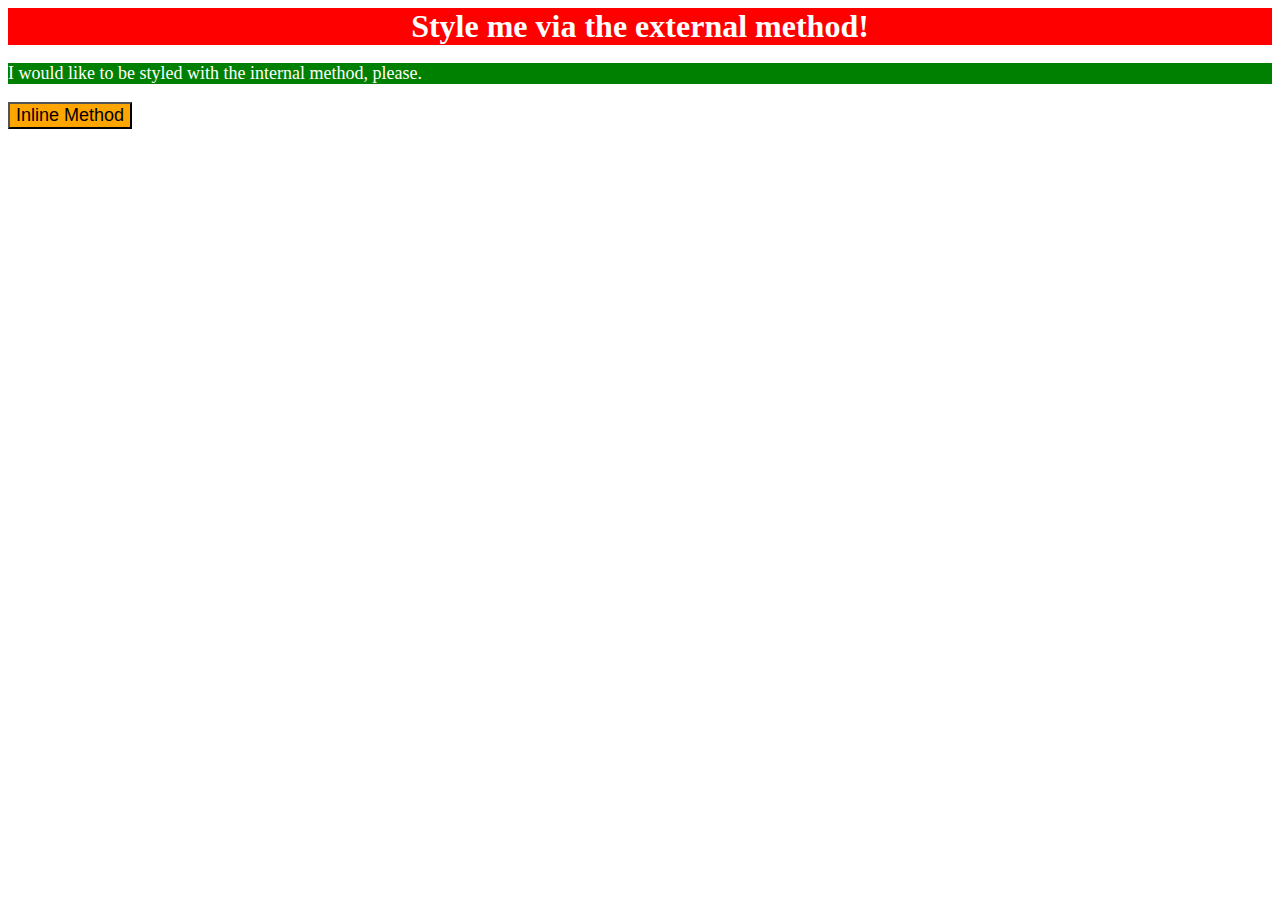
<file: foundations/01-css-methods/index.html>
<!DOCTYPE html>
<html lang="en">
  <head>
    <style>
      p{
        background-color: green;
        color: white;
        font-size: 18px;
      }
    </style>
    <link rel="stylesheet"href="style.css"/>
    <meta charset="UTF-8">
    <meta http-equiv="X-UA-Compatible" content="IE=edge">
    <meta name="viewport" content="width=device-width, initial-scale=1.0">
    <title>Methods for Adding CSS</title>
  </head>
  <body>
    <div>Style me via the external method!</div>
    <p>I would like to be styled with the internal method, please.</p>
    <button style="background-color: orange; font-size: 18px;">Inline Method</button>
  </body>
</html>
</file>
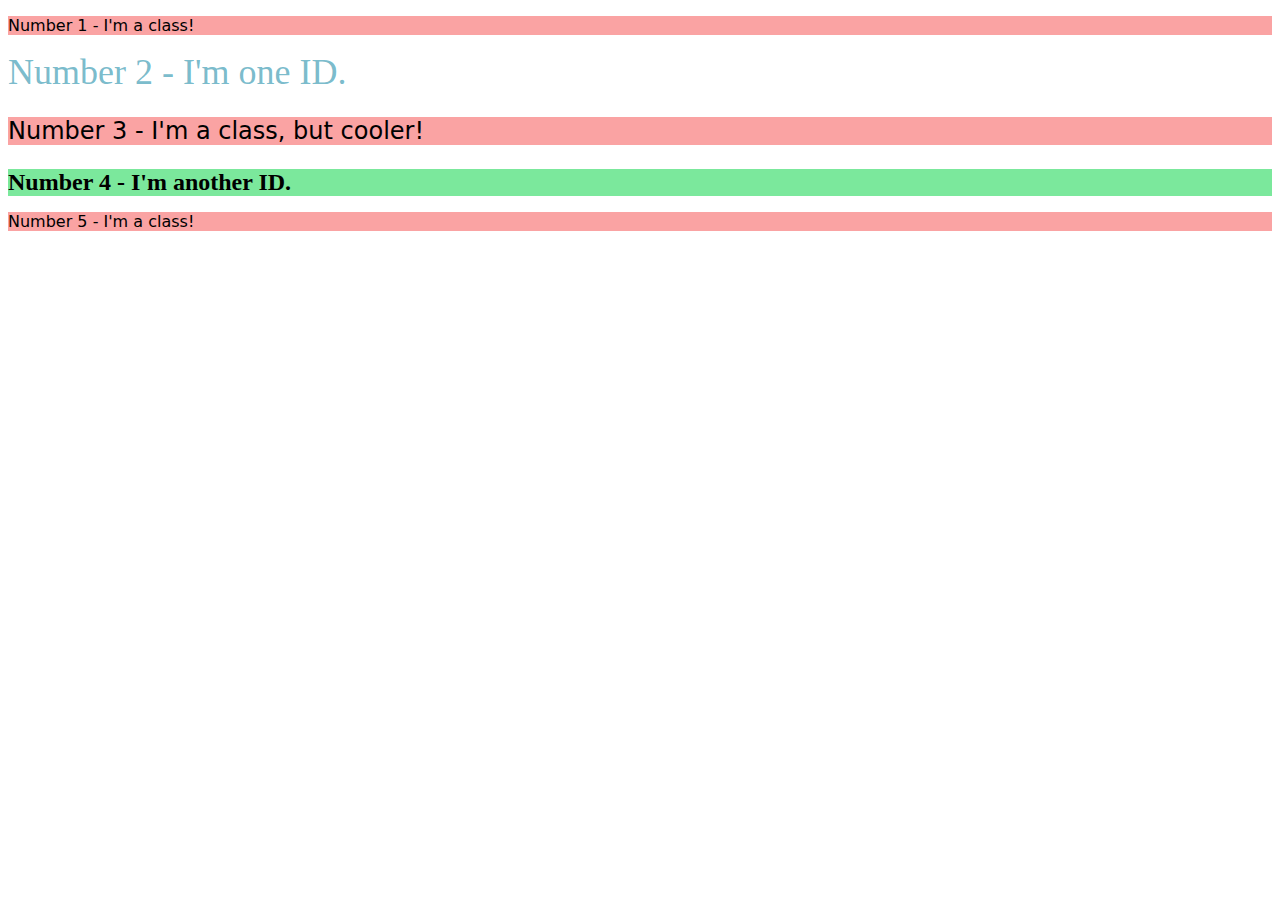
<file: foundations/02-class-id-selectors/index.html>
<!DOCTYPE html>
<html lang="en">
  <head>
    <meta charset="UTF-8">
    <meta http-equiv="X-UA-Compatible" content="IE=edge">
    <meta name="viewport" content="width=device-width, initial-scale=1.0">
    <title>Class and ID Selectors</title>
    <link rel="stylesheet" href="style.css">
  </head>
  <body>
    <p class="odd">Number 1 - I'm a class!</p>
    <div id="second">Number 2 - I'm one ID.</div>
    <p class="odd delta-font-size">Number 3 - I'm a class, but cooler!</p>
    <div id="fourth" class="delta-font-size">Number 4 - I'm another ID.</div>
    <p class="odd">Number 5 - I'm a class!</p>
  </body>
</html>
</file>
<file: foundations/01-css-methods/style.css>
div{
    background-color: red;
    color: white;
    font-size: 32px;
    text-align: center;
    font-weight: bold;
}
</file>
<file: foundations/02-class-id-selectors/style.css>
.odd{
    background-color: rgba(245, 71, 71, 0.5);
    font-family: "Verdana", "DejaVu Sans", sans-serif;
}
#second{
    color: rgba(35, 143, 170, 0.616);
    font-size: 36px;
}
.delta-font-size{
    font-size: 24px;
}
#fourth{
    background-color: rgba(41, 218, 94, 0.616);
    font-weight: bold;
}
</file>
